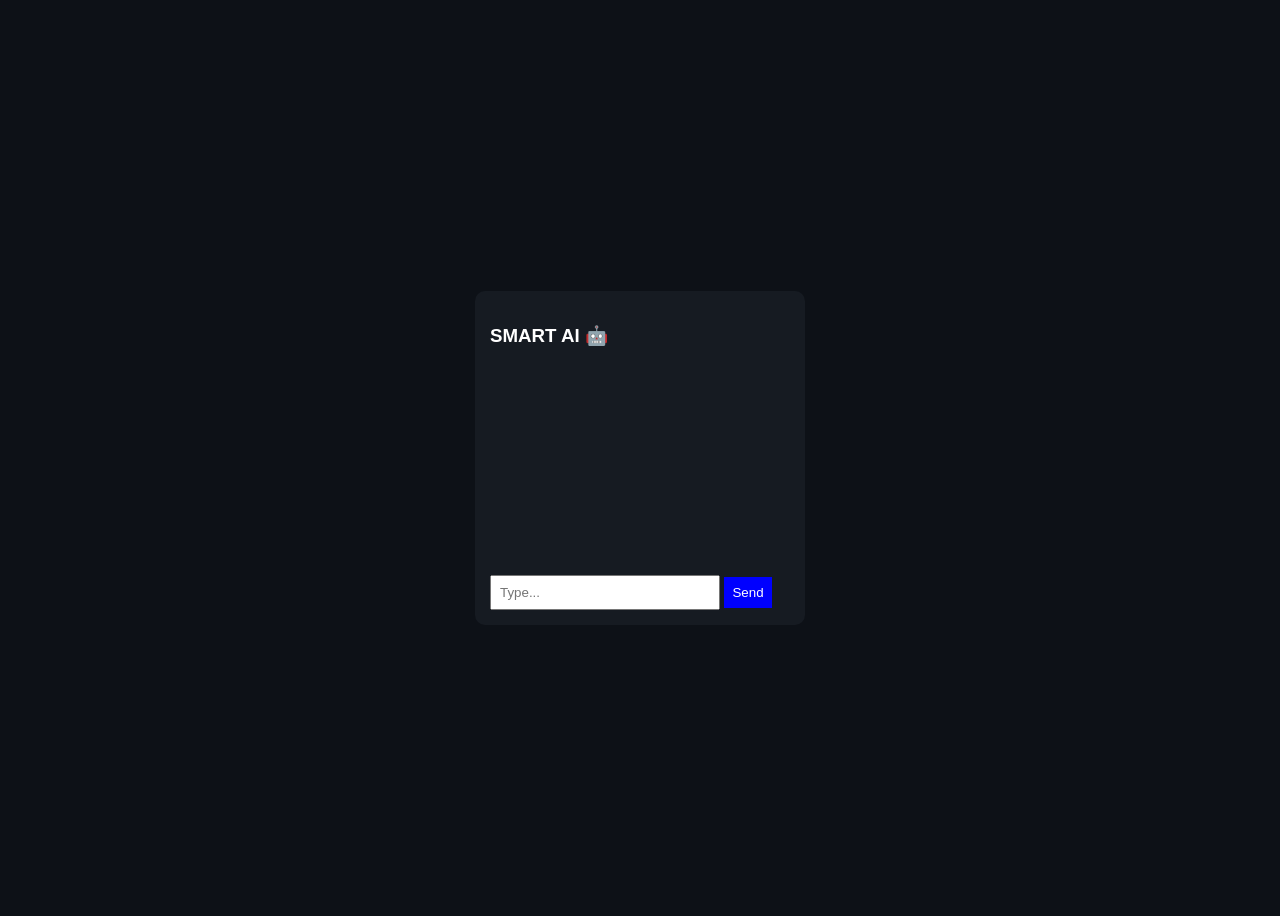
<file: index.html>
<!DOCTYPE html>
<html lang="en">
<head>
  <meta charset="UTF-8">
  <title>Lost & Found</title>
  <meta name="viewport" content="width=device-width, initial-scale=1">
  <link rel="stylesheet" href="app.css">
  <script>
    async function sendMessage() {
      const input = document.getElementById("input");
      const msg = input.value;
      if (!msg) return;

      const messages = document.getElementById("messages");
      messages.innerHTML += "<div class='msg'>You: " + msg + "</div>";
      input.value = "";

      try {
        const res = await fetch("http://localhost:5000/chat", {
          method: "POST",
          headers: { "Content-Type": "application/json" },
          body: JSON.stringify({ message: msg })
        });
        const data = await res.json();
        messages.innerHTML += "<div class='msg'>" + data.reply + "</div>";
      } catch (err) {
        messages.innerHTML += "<div class='msg'>Error!</div>";
      }
    }
  </script>
  <script src="Backendapp.js"></script>
  </head>

  <body>
    <div class="chat">
      <h3>SMART AI 🤖</h3>
      <div class="messages" id="messages"></div>
      <input id="input" placeholder="Type..." />
      <button onclick="sendMessage()">Send</button>
    </div>

    <script>
     </script>
     </body>
  </html>
</file>
<file: app.css>
body {
        background: #0d1117;
        color: white;
        font-family: Arial;
        display: flex;
        justify-content: center;
        align-items: center;
        height: 100vh;
      }
      .chat {
        width: 300px;
        background: #161b22;
        padding: 15px;
        border-radius: 10px;
      }
      .messages {
        height: 200px;
        overflow-y: auto;
        margin-bottom: 10px;
      }
      .msg {
        background: #238636;
        padding: 8px;
        margin: 5px 0;
        border-radius: 5px;
      }
      input {
        width: 70%;
        padding: 8px;
      }
      button {
        padding: 8px;
        background: blue;
        color: white;
        border: none;
      }
</file>
